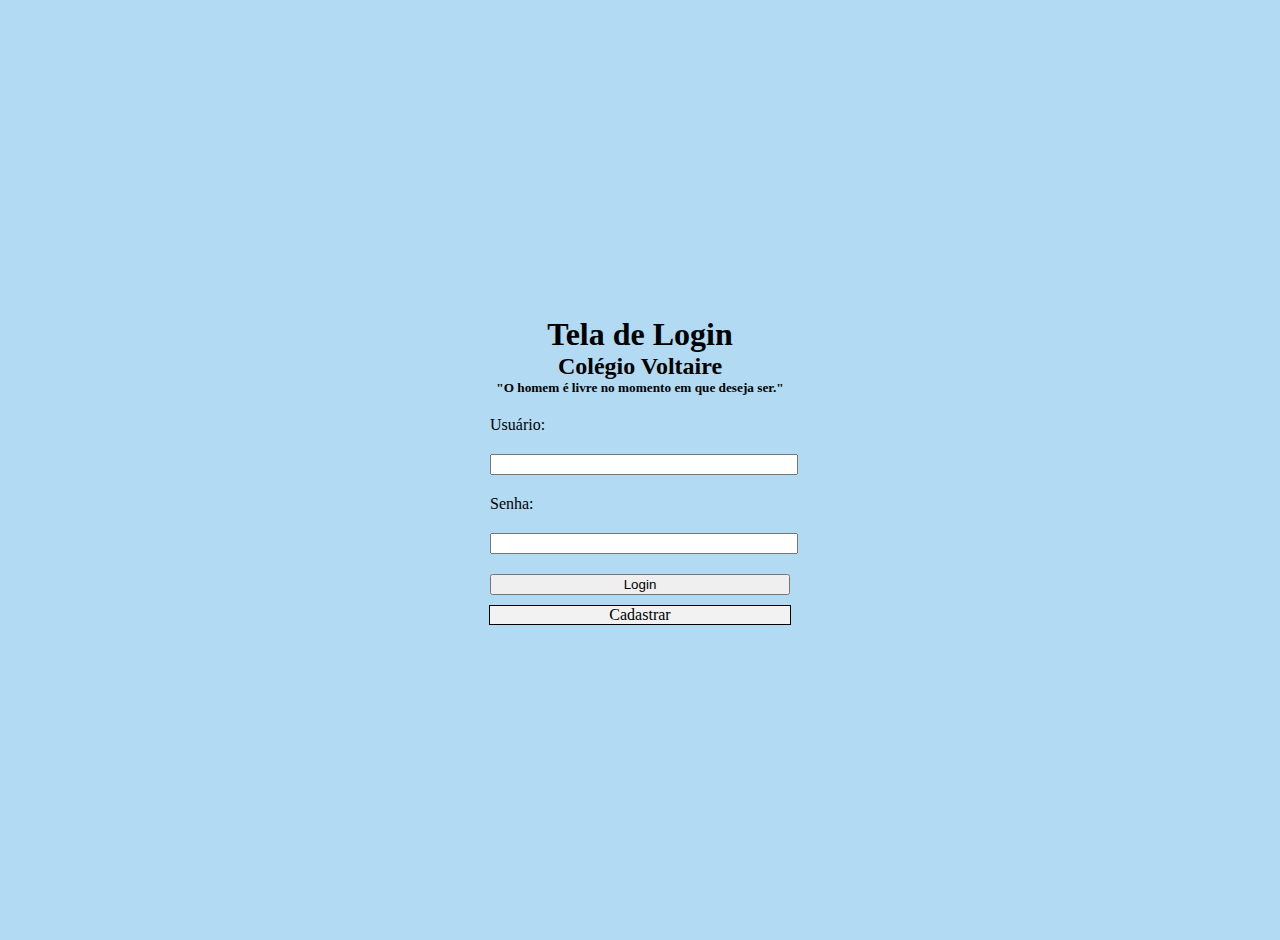
<file: index.html>
<!DOCTYPE html>
<html>

<head>
  <title>Tela de Início</title>
  <link rel="stylesheet" href="css/styles.css">
  <meta charset="UTF-8">
  <meta name="viewport" content="width=device-width, initial-scale=1">
  <link rel="icon" type="image/x-icon" href="img/book_icon.gif">
  <meta name="author" content="Maikelen Pasquali">
</head>

<body id="body">
  <div class="clearfix">
    <div class="container">
      <h1 title="Tela de Login">Tela de Login</h1>
      <h2 title="Colégio Voltaire">Colégio Voltaire</h2>
      <h5 title='"O homem é livre no momento em que deseja ser."'>"O homem é livre no momento em que deseja ser."</h5>
      <form id="loginForm">
        <label for="username">Usuário:</label>
        <input title="Digite aqui seu usuário" type="text" id="username" name="username">
        <label for="password">Senha:</label>
        <input title="Digite aqui a sua senha" type="password" id="password" name="password">
        <input title="Fazer login" type="submit" value="Login">
      </form>
      <div id="cadastroBtn">
        <a title="Cadastrar" href="cadastro.html">Cadastrar</a>
      </div>
    </div>
  </div>
</body>
<script src="js/main.js"></script>
</html>
</file>
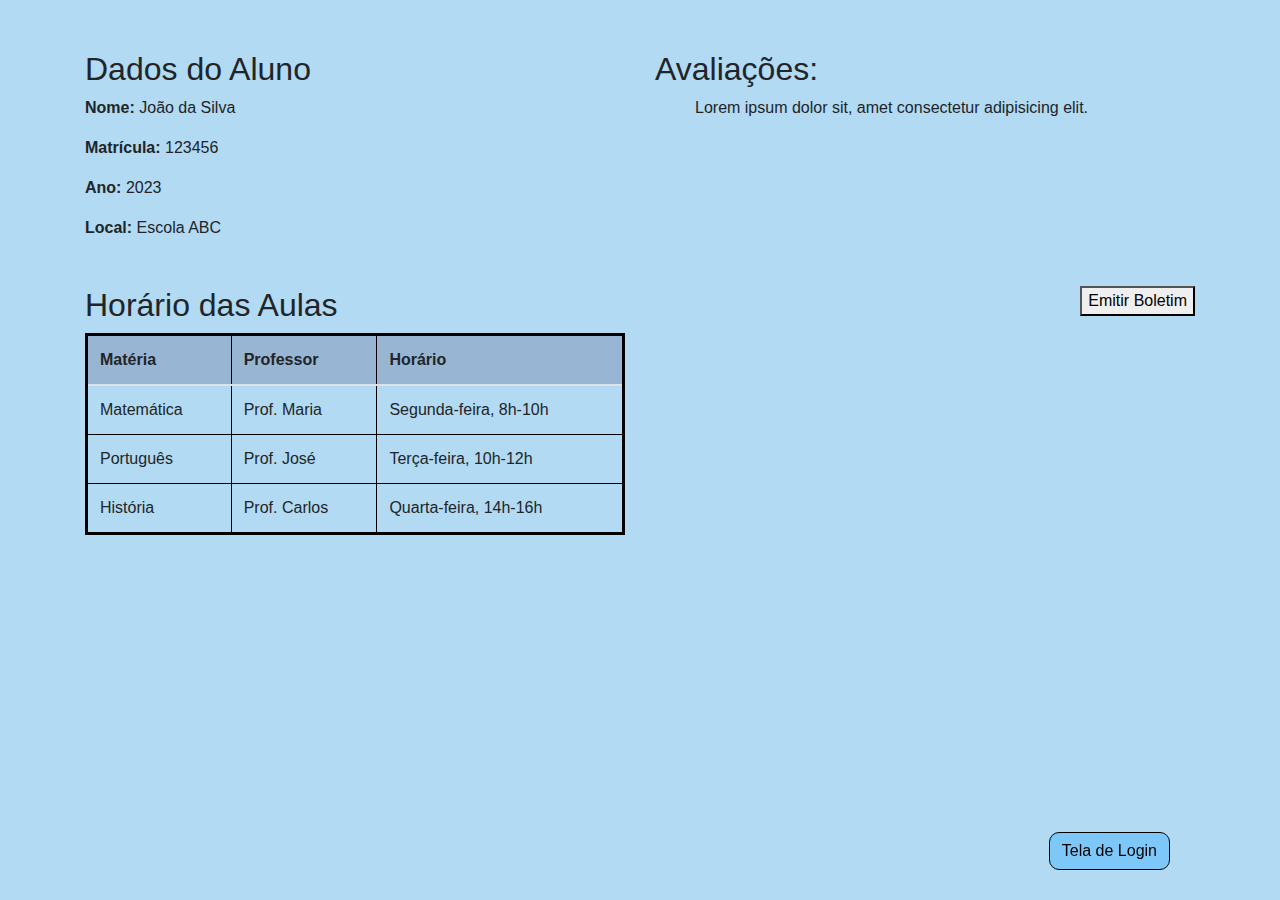
<file: aluno.html>
<!DOCTYPE html>
<html>

<head>
  <title>Aluno</title>
  <link rel="stylesheet" href="https://maxcdn.bootstrapcdn.com/bootstrap/4.5.2/css/bootstrap.min.css">
  <link rel="stylesheet" href="css/aluno.css">
  <meta charset="UTF-8">
  <meta name="viewport" content="width=device-width, initial-scale=1">
  <link rel="icon" type="image/x-icon" href="img/book_icon.gif">
  <meta name="author" content="Maikelen Pasquali">
</head>

<body>
  <div class="container">
    <div class="row">
      <div class="col-md-6" id="dadosAluno">
        <h2 title="Dados do Aluno">Dados do Aluno</h2>
        <p><strong title="Nome do aluno">Nome:</strong> João da Silva</p>
        <p><strong title="Matrícula">Matrícula:</strong> 123456</p>
        <p><strong title="Ano">Ano:</strong> 2023</p>
        <p><strong title="Local">Local:</strong> Escola ABC</p>
      </div>
      <div class="col-md-6" id="noticias">
        <h2 title="Avaliações">Avaliações:</h2>
        <ul id="avaliacoesAluno">Lorem ipsum dolor sit, amet consectetur adipisicing elit.</ul>
      </div>
    </div>
    <div class="row clearfix">
      <div class="col-md-6" id="materias">
        <h2 title="Horário das Aulas">Horário das Aulas</h2>
        <table class="table">
          <thead>
            <tr>
              <th title="Matéria">Matéria</th>
              <th title="Professor">Professor</th>
              <th title="Horário">Horário</th>
            </tr>
          </thead>
          <tbody>
            <tr>
              <td>Matemática</td>
              <td>Prof. Maria</td>
              <td>Segunda-feira, 8h-10h</td>
            </tr>
            <tr>
              <td>Português</td>
              <td>Prof. José</td>
              <td>Terça-feira, 10h-12h</td>
            </tr>
            <tr>
              <td>História</td>
              <td>Prof. Carlos</td>
              <td>Quarta-feira, 14h-16h</td>
            </tr>
          </tbody>
        </table>
      </div>
      <div class="col-md-6" id="boletim">
        <button title="Emitir Boletim" id="emitirBoletim">Emitir Boletim</button>
      </div>
    </div>
    <div class="col-md-6 fixed-bottom fixed-right mb-3">
      <a title="Tela de Login" href="index.html" id="btnVoltarTopo" class="btn btn-primary">Tela de Login</a>
    </div>
  </div>
</body>

</html>
</file>
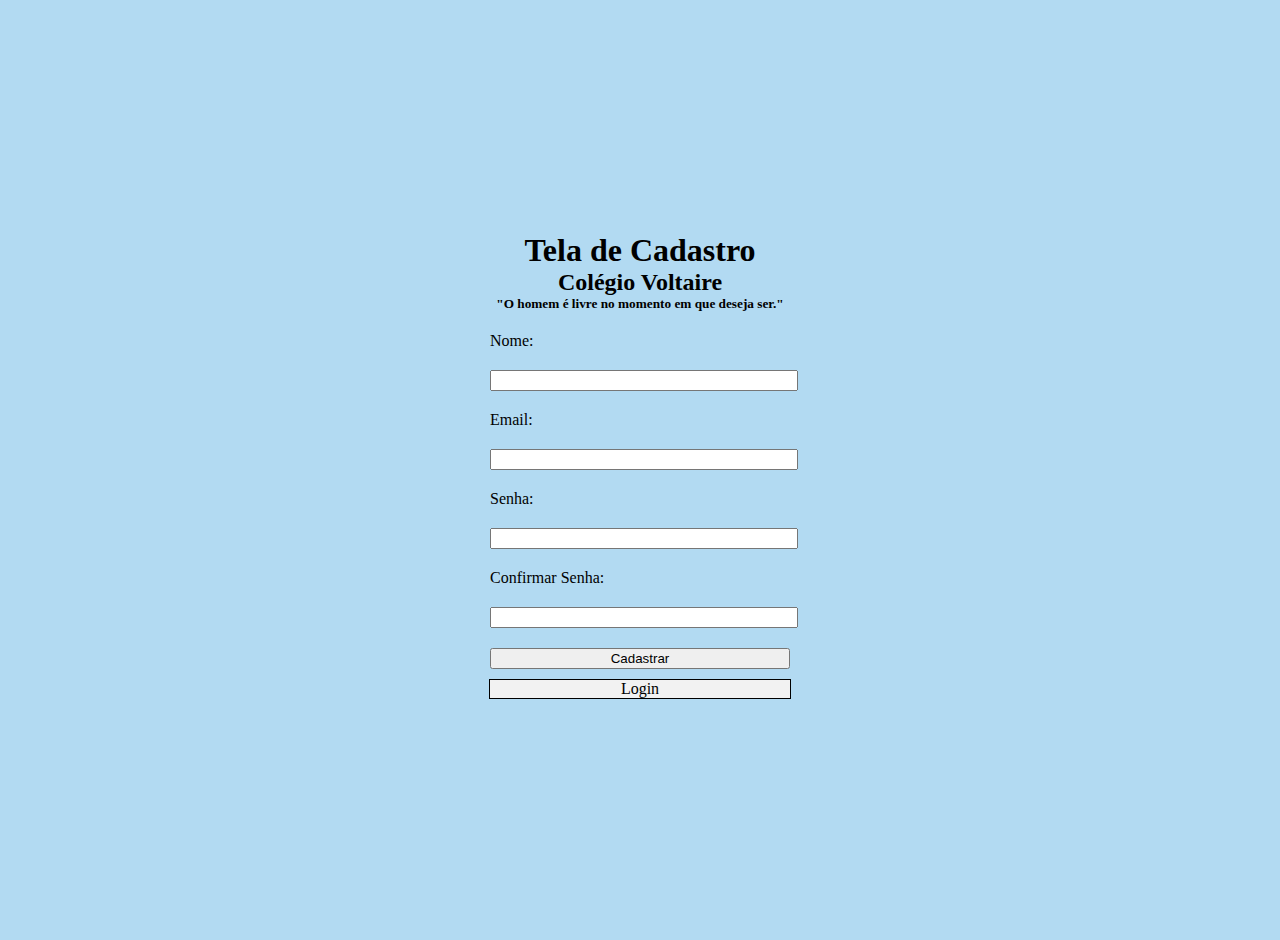
<file: cadastro.html>
<!DOCTYPE html>
<html>

<head>
  <title>Tela de Cadastro</title>
  <meta charset="UTF-8">
  <meta name="viewport" content="width=device-width, initial-scale=1">
  <link rel="icon" type="image/x-icon" href="img/book_icon.gif">
  <meta name="author" content="Maikelen Pasquali">
  <link rel="stylesheet" href="css/cadastro.css">
</head>

<body>
  <div class="clearfix">
    <div class="container">
      <h1 title="Tela de Cadastro">Tela de Cadastro</h1>
      <h2 title="Colégio Voltaire">Colégio Voltaire</h2>
      <h5 title='"O homem é livre no momento em que deseja ser."'>"O homem é livre no momento em que deseja ser."</h5>
      <form id="cadastroForm">
        <label for="nome">Nome:</label>
        <input title="Informe seu nome" type="text" id="nome" name="nome">
        <label for="email">Email:</label>
        <input title="Informe seu email" type="email" id="email" name="email">
        <label for="senha">Senha:</label>
        <input title="Informe sua senha" type="password" id="senha" name="senha">
        <label for="confirmarSenha">Confirmar Senha:</label>
        <input title="Confirme sua senha" type="password" id="confirmarSenha" name="confirmarSenha">
        <input title="Enviar Cadastro" type="submit" value="Cadastrar">
      </form>
      <div id="loginBtn" class="col-md-6">
        <a title="Login" href="index.html">Login</a>
      </div>
      <p id="cadastroMessage"></p>
    </div>
  </div>
  <script src="js/main.js"></script>
</body>

</html>
</file>
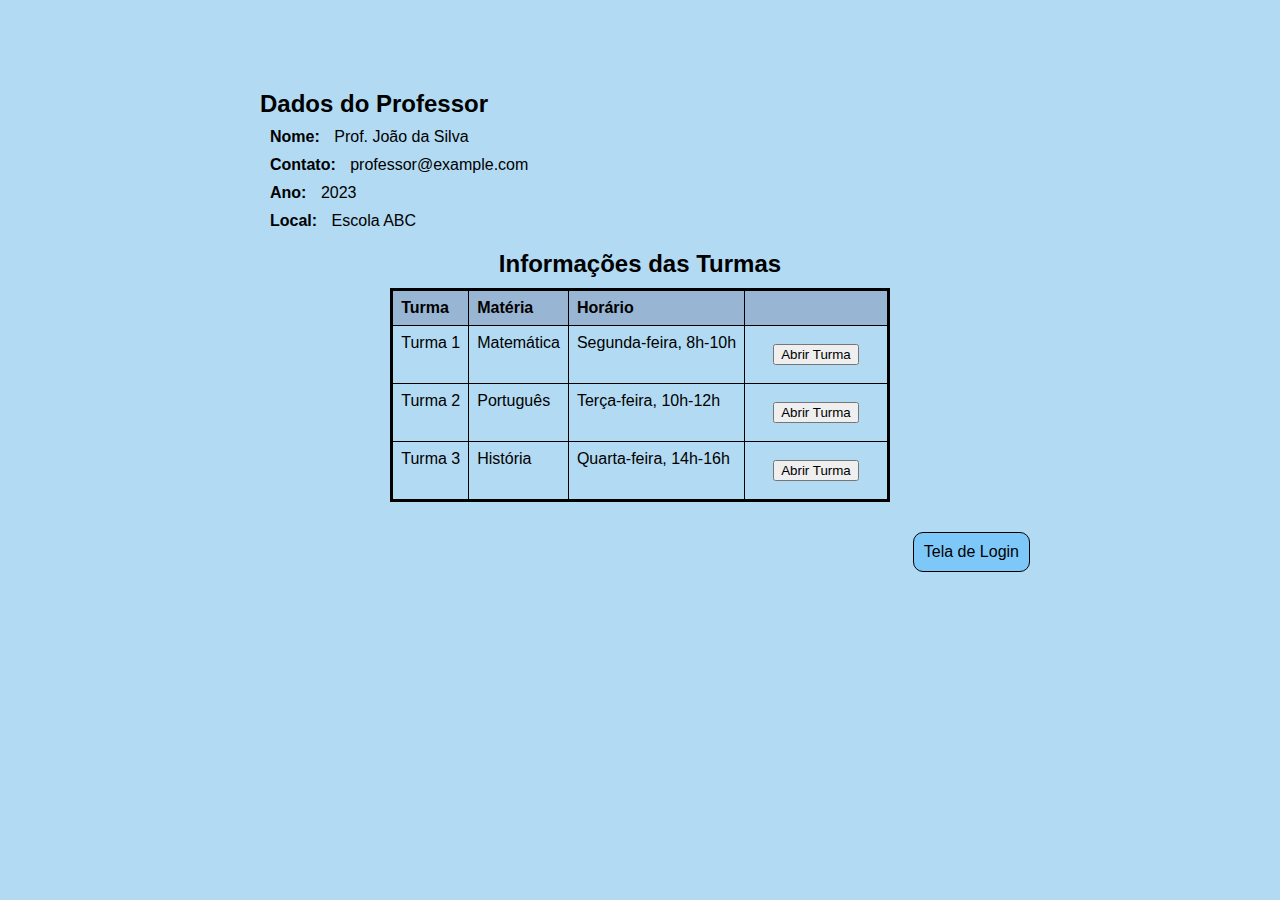
<file: prof.html>
<!DOCTYPE html>
<html>
<head>
  <title>Professor</title>
  <link rel="stylesheet" href="css/prof.css">
  <meta charset="UTF-8">
    <meta name="viewport" content="width=device-width, initial-scale=1">
    <link rel="icon" type="image/x-icon" href="img/book_icon.gif">
    <meta name="author" content="Maikelen Pasquali">
</head>
<body>
  <div class="container">
    <div class="professor-info">
      <h2>Dados do Professor</h2>
      <p><strong>Nome:</strong> Prof. João da Silva</p>
      <p><strong>Contato:</strong> professor@example.com</p>
      <p><strong>Ano:</strong> 2023</p>
      <p><strong>Local:</strong> Escola ABC</p>
    </div>
    <div class="turmas-info">
      <h2>Informações das Turmas</h2>
      <table>
        <thead>
          <tr>
            <th>Turma</th>
            <th>Matéria</th>
            <th>Horário</th>
            <th></th>
          </tr>
        </thead>
        <tbody>
          <tr>
            <td>Turma 1</td>
            <td>Matemática</td>
            <td>Segunda-feira, 8h-10h</td>
            <td><a href="turma.html"><button>Abrir Turma</button></a></td>
          </tr>
          <tr>
            <td>Turma 2</td>
            <td>Português</td>
            <td>Terça-feira, 10h-12h</td>
            <td><a href="turma.html"><button>Abrir Turma</button></a></td>
          </tr>
          <tr>
            <td>Turma 3</td>
            <td>História</td>
            <td>Quarta-feira, 14h-16h</td>
            <td><a href="turma.html"><button>Abrir Turma</button></a></td>
          </tr>
        </tbody>
      </table>
    </div>

    <a href="index.html" id="btnVoltarTopo" class="btn btn-primary">Tela de Login</a>
  </div>
  <script src="js/main.js"></script>
</body>
</html>
</file>
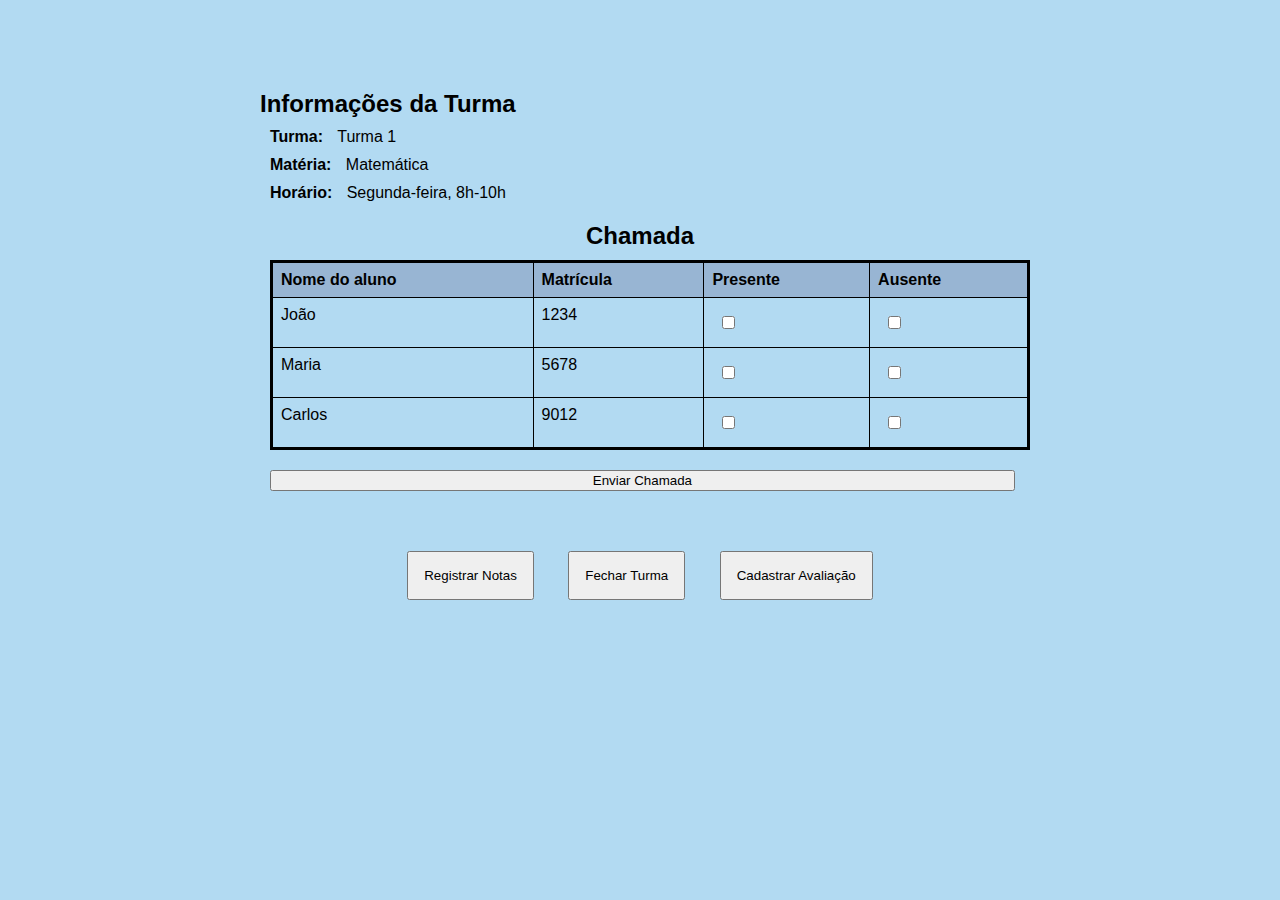
<file: turma.html>
<!DOCTYPE html>
<html>

<head>
    <title>Turma</title>
    <link rel="stylesheet" href="css/turma.css">
    <meta charset="UTF-8">
    <meta name="viewport" content="width=device-width, initial-scale=1">
    <link rel="icon" type="image/x-icon" href="img/book_icon.gif">
    <meta name="author" content="Maikelen Pasquali">
</head>

<body>
    <div class="container">
        <div class="dados-da-turma">
            <h2>Informações da Turma</h2>
            <p><strong>Turma:</strong> Turma 1</p>
            <p><strong>Matéria:</strong> Matemática</p>
            <p><strong>Horário:</strong> Segunda-feira, 8h-10h</p>
        </div>

        <div class="chamada clearfix">
            <h2>Chamada</h2>
            <form id="chamadaForm">
                <table>
                    <tr>
                        <th>Nome do aluno</th>
                        <th>Matrícula</th>
                        <th>Presente</th>
                        <th>Ausente</th>
                    </tr>
                    <tr>
                        <td>João</td>
                        <td>1234</td>
                        <td><input type="checkbox" name="presente[]" value="joao"></td>
                        <td><input type="checkbox" name="ausente[]" value="joao"></td>
                    </tr>
                    <tr>
                        <td>Maria</td>
                        <td>5678</td>
                        <td><input type="checkbox" name="presente[]" value="maria"></td>
                        <td><input type="checkbox" name="ausente[]" value="maria"></td>
                    </tr>
                    <tr>
                        <td>Carlos</td>
                        <td>9012</td>
                        <td><input type="checkbox" name="presente[]" value="carlos"></td>
                        <td><input type="checkbox" name="ausente[]" value="carlos"></td>
                    </tr>
                </table>
                <input type="submit" value="Enviar Chamada">
            </form>
        </div>
        <div class="botoes clearfix">
            <button id="abrirNotas" onclick="registrarNotas()">Registrar Notas</button>
            <button id="enviarNotas" onclick="enviarNotas()" style="display: none;">Enviar Notas</button>
            <a href="prof.html"><button>Fechar Turma</button></a>
            <button id="cadastrarBtn" onclick="mostrarCaixaTexto()">Cadastrar Avaliação</button>
            <textarea id="avaliacao" placeholder="Digite sua avaliação aqui" style="display: none;"></textarea>
            <button id="enviarBtn" onclick="enviarAvaliacao()" style="display: none;">Enviar Avaliação</button>
            <button id="fecharBtn" onclick="fecharAvaliacao()" style="display: none;">Fechar Avaliação</button>
        </div>
    </div>
</body>
<script src="js/main.js"></script>

</html>
</file>
<file: css/styles.css>
* {
    margin: 0;
}

.clearfix {
    overflow: auto;
}

.clearfix::after {
    content: "";
    clear: both;
    display: table;
}

body {
    background-color: rgba(72, 168, 224, 0.418);
}

.container {
    width: 300px;
    margin: auto;
    padding: 20px;
    border-radius: 5px;
    display: flex;
    flex-direction: column;
    align-items: center;
    justify-content: center;
    height: 100vh;
}

h1 {
    text-align: center;
}

form {
    display: flex;
    flex-direction: column;
    width: 100%;
}

label,
input {
    margin: 10px 0;
    width: 100%;
}

input[type="submit"] {
    margin-top: 20px;
    margin: 10px 0;
    width: 100%;
    float: left;
}

#loginMessage {
    margin-top: 10px;
    text-align: center;
    color: red;
}

#cadastroBtn {
    width: 100%;
    text-align: right;
    border: 0.5px solid #000;
}

#cadastroBtn a {
    text-align: center;
    display: block;
    background-color: #f2f2f2;
    color: #000;
    text-decoration: none;

}

#cadastroBtn a:hover {
    background-color: #ddd;
}

h5 {
    margin-bottom: 10px;
}

#modeBtn i {
    font-size: 20px;
    padding-right: 10px;
}

#modeBtn {
    position: fixed;
    top: 10px;
    right: 20px;
    margin: 10px;
}
</file>
<file: css/aluno.css>
* {
    margin: 0;
}

.clearfix {
    overflow: auto;
}

.clearfix::after {
    content: "";
    clear: both;
    display: table;
}


body {
    font-family: Arial, sans-serif;
    background-color: rgba(72, 168, 224, 0.418);
}

/* Exemplo de uso de classes do Bootstrap e estilos personalizados */
.container {
    margin-top: 50px;
}

#dadosAluno {
    margin-bottom: 30px;
}

#materias {
    margin-bottom: 30px;
}

#noticias {
    margin-bottom: 30px;
    position: relative;
}

/* Estilos para a tabela */
table {
    border: 3px solid #000;
    border-collapse: collapse;
}


th,
td {
    border: 1px solid #000;
    padding: 8px;
    text-align: left;
}

th {
    background-color: #98b5d3;
}

td {
    vertical-align: top;
}

#btnVoltarTopo {
    position: absolute;
    bottom: 20px;
    right: 20px;
    z-index: 9999;
    border-radius: 10px;
    background-color:rgba(101, 191, 252, 0.678);
    border: 1px solid black;
    color: black;
}

#emitirBoletim {
    float: right;
}

#btnVoltarTopo {
    position: fixed;
    bottom: 30px;
    right: 110px;
    z-index: 9999;
    border-radius: 10px;
    background-color:rgba(101, 191, 252, 0.678);
    border: 1px solid black;
    color: black;
}
</file>
<file: css/cadastro.css>
* {
    margin: 0;
}

.clearfix {
    overflow: auto;
}

.clearfix::after {
    content: "";
    clear: both;
    display: table;
}

body {
    background-color: rgba(72, 168, 224, 0.418);
}

.container {
    width: 300px;
    margin: auto;
    padding: 20px;
    border-radius: 5px;
    display: flex;
    flex-direction: column;
    align-items: center;
    justify-content: center;
    height: 100vh;
}

h1 {
    text-align: center;
}

form {
    display: flex;
    flex-direction: column;
    width: 100%;
}

label,
input {
    margin: 10px 0;
    width: 100%;
}

input[type="submit"] {
    margin-top: 20px;
    margin: 10px 0;
    width: 100%;
    float: left;
}

#cadastroMessage {
    margin-top: 10px;
    text-align: center;
    color: red;
}


#loginBtn {
    width: 100%;
    text-align: right;
    border: 0.5px solid #000;
}

#loginBtn a {
    text-align: center;
    display: block;
    background-color: #f2f2f2;
    color: #000;
    text-decoration: none;
    
}

#loginBtn a:hover {
    background-color: #ddd;
}

h5 {
    margin-bottom: 10px;
}
</file>
<file: css/prof.css>
* {
    margin: 10px;
}

.clearfix {
    overflow: auto;
}

.clearfix::after {
    content: "";
    clear: both;
    display: table;
}


body {
    font-family: Arial, sans-serif;
    background-color: rgba(72, 168, 224, 0.418);
}

/* Exemplo de uso de classes do Bootstrap e estilos personalizados */
.container {
    margin-top: 50px;
}

#dadosAluno {
    margin-bottom: 30px;
}

#materias {
    margin-bottom: 30px;
}

#noticias {
    margin-bottom: 30px;
}

/* Estilos para a tabela */
table {
    border: 3px solid #000;
    border-collapse: collapse;
}


th,
td {
    border: 1px solid #000;
    padding: 8px;
    /* Adiciona espaçamento interno para o conteúdo da célula */
    text-align: left;
    /* Alinha o texto à esquerda */
}

th {
    background-color: #98b5d3;
    /* Define uma cor de fundo para o cabeçalho da tabela */
}

td {
    vertical-align: top;
    /* Alinha o conteúdo das células no topo */
}

#avaliacao {
    resize: none;
    width: 100%;
    height: 100px;
}

.container {
    margin-left: auto;
    margin-right: auto;
    max-width: 800px;
    padding: 20px;
}

.professor-info {
    text-align: left;
    margin-bottom: 20px;
}

.turmas-info {
    text-align: center;
    margin-bottom: 20px;
}

.avaliacao {
    text-align: left;
    margin-bottom: 20px;
}

table {
    margin-left: auto;
    margin-right: auto;
}

#btnVoltarTopo {
    float: right;
    border-radius: 10px;
    background-color: rgba(101, 191, 252, 0.678);
    border: 1px solid black;
    color: black;
    padding: 10px;
    text-decoration: none;
}
</file>
<file: css/turma.css>
* {
    margin: 10px;
    text-decoration: none;
}

.clearfix::after {
    content: "";
    clear: both;
    display: table;
}

body {
    font-family: Arial, sans-serif;
    background-color: rgba(72, 168, 224, 0.418);
}

.container {
    margin-top: 50px;
}

#dadosAluno {
    margin-bottom: 30px;
}

#materias {
    margin-bottom: 30px;
}

#noticias {
    margin-bottom: 30px;
}

/* Estilos para a tabela */
table {
    border: 3px solid #000;
    border-collapse: collapse;
    width: 100%;
}


th,
td {
    border: 1px solid #000;
    padding: 8px;
    /* Adiciona espaçamento interno para o conteúdo da célula */
    text-align: left;
    /* Alinha o texto à esquerda */
    white-space: nowrap;
    /* Faz com que o conteúdo da célula não quebre em várias linhas */
}


th {
    background-color: #98b5d3;
    /* Define uma cor de fundo para o cabeçalho da tabela */
}

td {
    vertical-align: top;
    /* Alinha o conteúdo das células no topo */
}

#avaliacao {
    resize: none;
    width: 100%;
    height: 100px;
}

.container {
    margin-left: auto;
    margin-right: auto;
    max-width: 800px;
    padding: 20px;
}

.dados-da-turma {
    text-align: left;
    margin-bottom: 20px;
}

.chamada {
    text-align: center;
    margin-bottom: 20px;
}

#btnVoltarTopo {
    float: right;
    border-radius: 10px;
    background-color: rgba(101, 191, 252, 0.678);
    border: 1px solid black;
    color: black;
    padding: 10px;
    text-decoration: none;
}

input[type="submit"] {
    text-align: center;
    width: 98%;
}

.botoes {
    text-align: center;
    justify-content: space-between;
    margin-top: 30px;
}

.botoes button {
    padding: 15px;
}

.botoes
#notas th:not(:last-child) {
    width: auto;
}

table {
    border: 3px solid #000;
    border-collapse: collapse;
    width: 100%;
    overflow-x: hidden;
}
</file>
